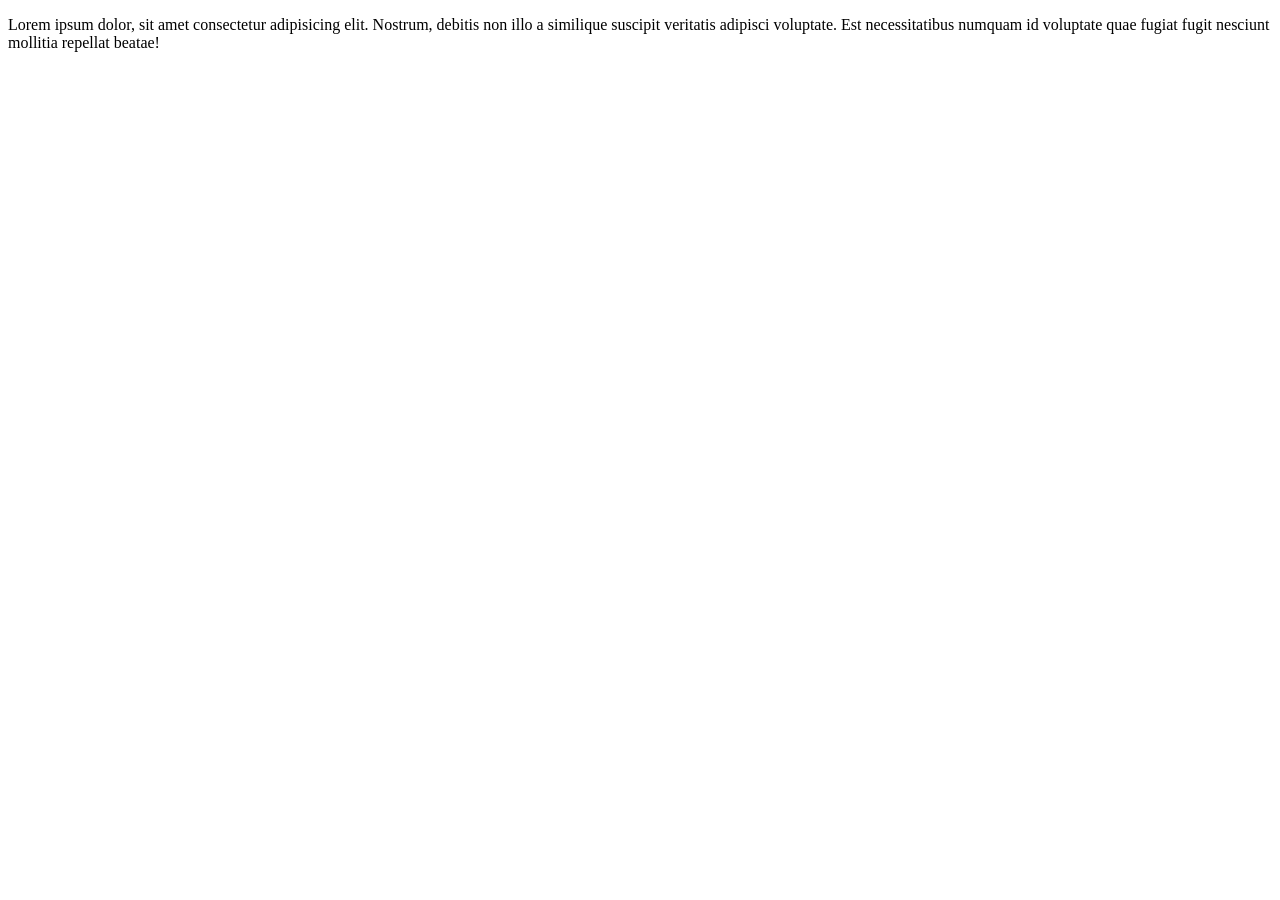
<file: Day 1/index.html>
<!DOCTYPE html>
<html lang="en">
<head>
    <meta charset="UTF-8">
    <meta name="viewport" content="width=device-width, initial-scale=1.0">
    <title>Day 1</title>
</head>
<body>
    <header>

    </header>
    <section class = "Hero">
        <p>Lorem ipsum dolor, sit amet consectetur adipisicing elit. Nostrum, debitis non illo a similique suscipit veritatis adipisci voluptate. Est necessitatibus numquam id voluptate quae fugiat fugit nesciunt mollitia repellat beatae!
        </p>
    </section>
    <script src="script.js"></script>
</body>
</html>
</file>
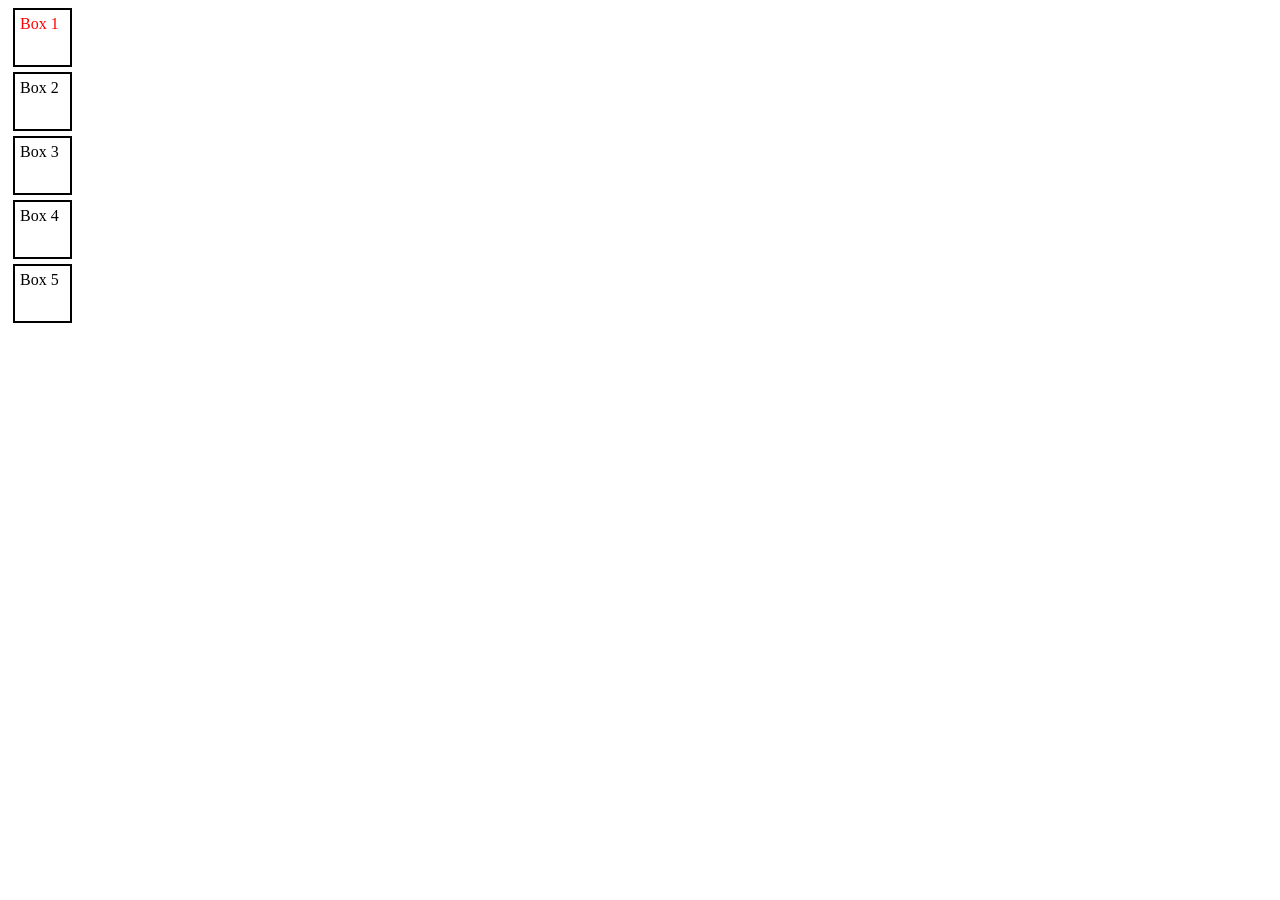
<file: Day 11 DOM/index.html>
<!DOCTYPE html>
<html lang="en">
<head>
    <meta charset="UTF-8">
    <meta name="viewport" content="width=device-width, initial-scale=1.0">
    <title>Document</title>
    <link rel="stylesheet" href="style.css">
</head>
<body>
    <div class="container">
        <div class="box">Box 1</div>
        <div class="box">Box 2</div>
        <div class="box">Box 3</div>
        <div class="box">Box 4</div>
        <div class="box">Box 5</div>
    </div>
    <script src="script.js"></script>
</body>
</html>
</file>
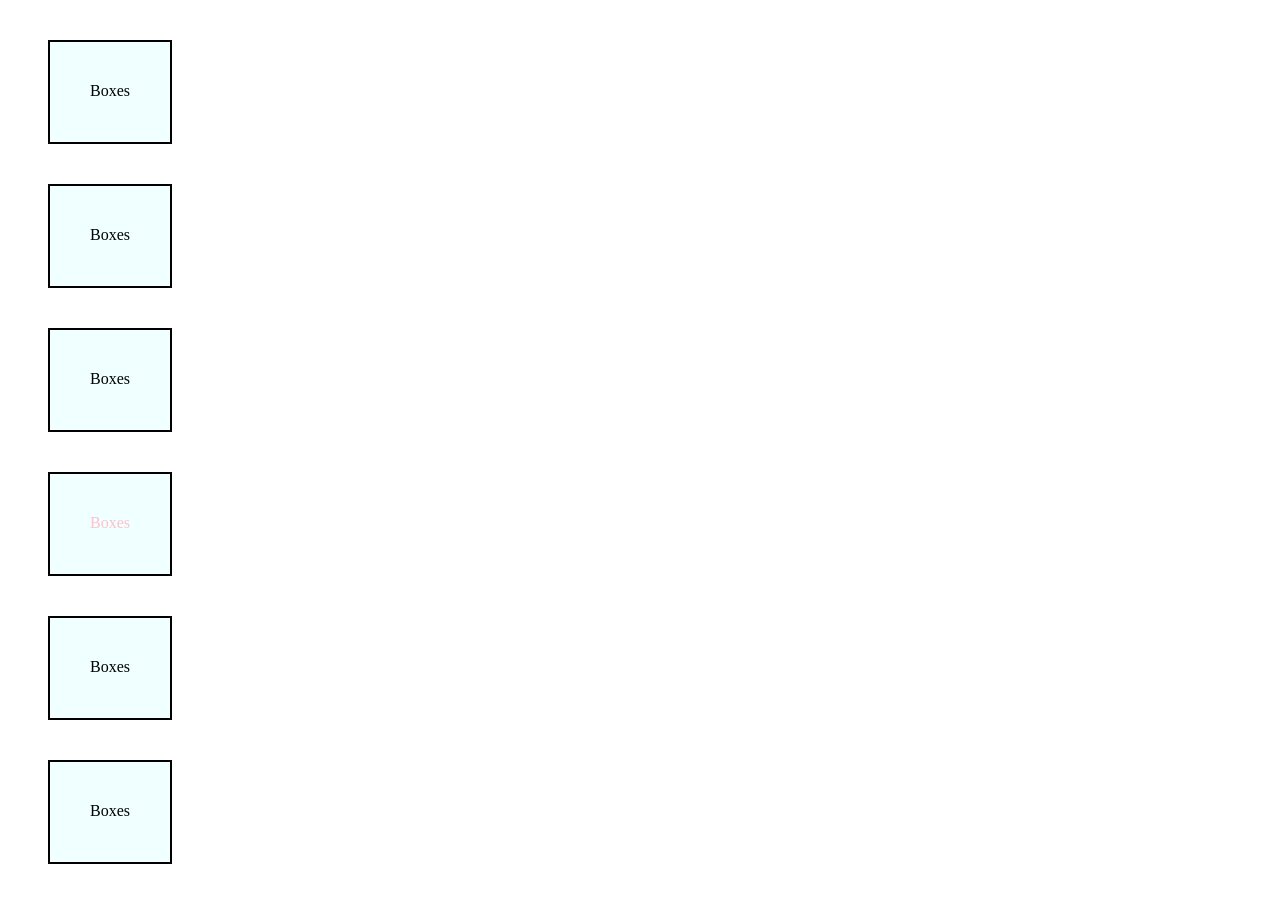
<file: Day 12 DOM/index.html>
<!DOCTYPE html>
<html lang="en">
<head>
    <meta charset="UTF-8">
    <meta name="viewport" content="width=device-width, initial-scale=1.0">
    <title>Document</title>
    <link rel="stylesheet" href="style.css">
</head>
<body>
    <div class="container">
        <div class="box">Boxes</div>
        <div class="box">Boxes</div>
        <div class="box">Boxes</div>
        <div id="pink" class="box">Boxes</div>
        <div class="box">Boxes</div>
        <div class="box">Boxes</div>
    </div>
    <script src="script.js"></script>
</body>
</html>
</file>
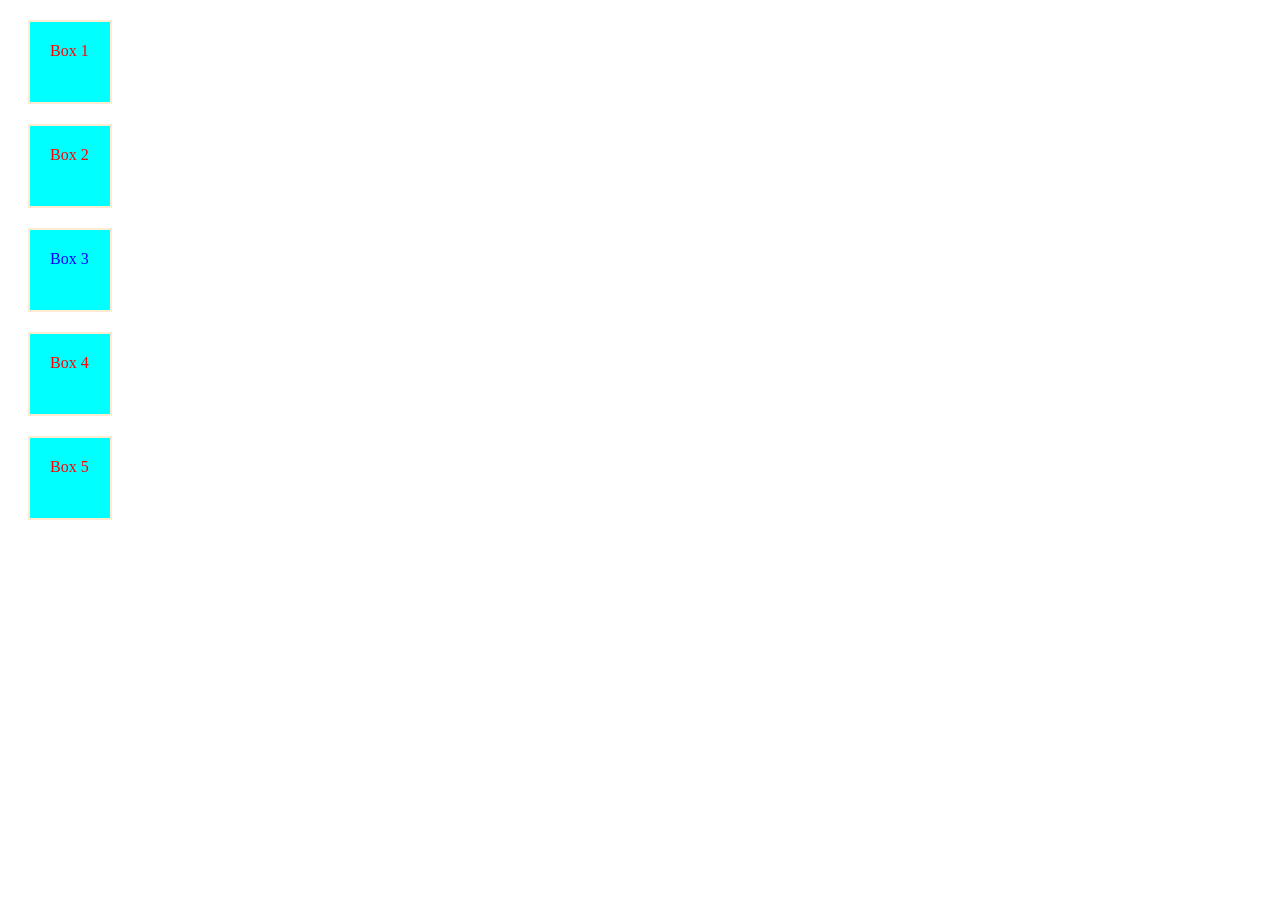
<file: Day 13 DOM (practice 1)/index.html>
<!DOCTYPE html>
<html lang="en">
<head>
    <meta charset="UTF-8">
    <meta name="viewport" content="width=device-width, initial-scale=1.0">
    <title>Document</title>
    <link rel="stylesheet" href="style.css">
</head>
<body>
    <div class="container">
        <div class="box">Box 1</div>
        <div class="box">Box 2</div>
        <div id="boxfox"class="box">Box 3</div>
        <div class="box">Box 4</div>
        <div class="box">Box 5</div>
    </div>
    <script src="script.js"></script>
</body>
</html>
</file>
<file: Day 11 DOM/style.css>
.box{
    height: 45px;
    width: 45px;
    border: 2px solid black;
    margin: 5px;
    padding: 5px;
}
</file>
<file: Day 12 DOM/style.css>
.box{
    border: 2px solid black;
    height: 20px;
    width: 40px;
    margin: 40px;
    padding: 40px;
}
</file>
<file: Day 13 DOM (practice 1)/style.css>
.box{
    border: 2px solid blanchedalmond;
    height: 40px;
    width: 40px;
    margin: 20px;
    padding: 20px;
}
</file>
